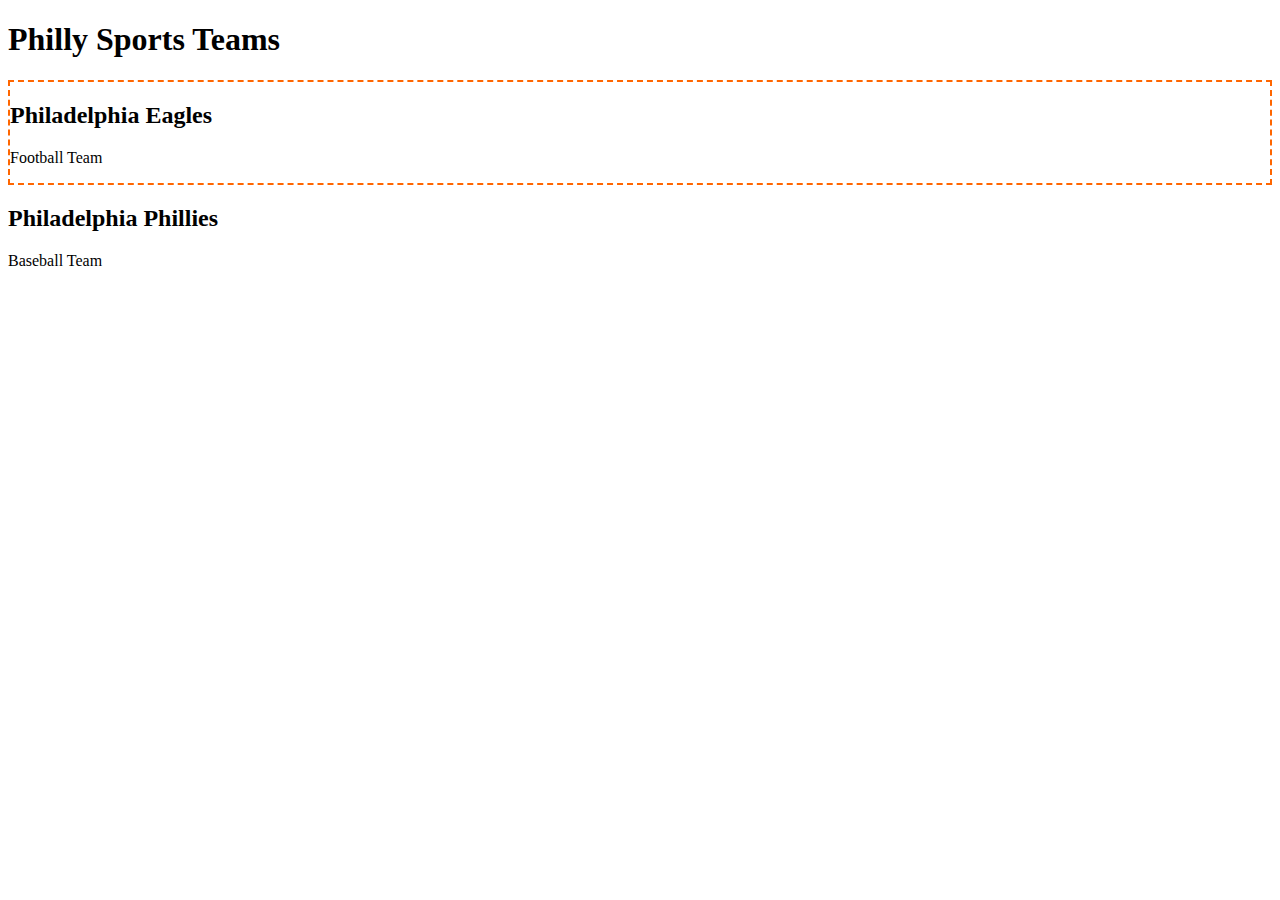
<file: 05-shorthand-properties/index.html>
<!DOCTYPE html>
<html lang="en">

<head>
  <meta charset="UTF-8" />
  <meta name="viewport" content="width=device-width, initial-scale=1.0" />
  <title>Philly Sports Teams</title>
  <!-- <link rel="stylesheet" href="styles.css" /> -->
  <style>
    .example-shorthand {
      border: 2px dashed #ff6600;
    }
  </style>
</head>

<body>
  <h1>Philly Sports Teams</h1>

  <div class="team example-shorthand" id="eagles">
    <h2>Philadelphia Eagles</h2>
    <p>Football Team</p>
  </div>

  <div class="team" id="phillies">
    <h2>Philadelphia Phillies</h2>
    <p>Baseball Team</p>
  </div>
</body>

</html>
</file>
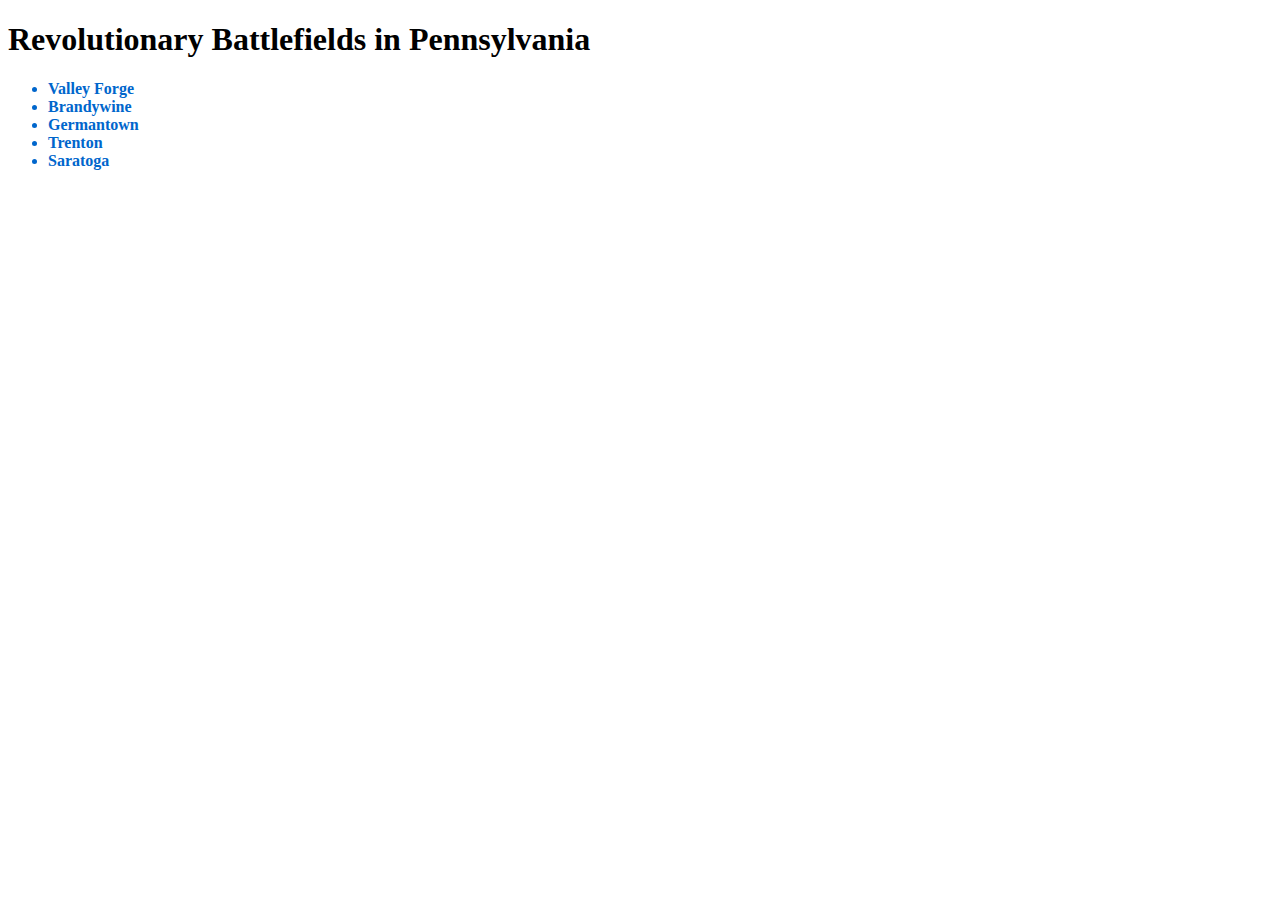
<file: 03-element-class-id-selectors/class-selectors/index.html>
<!DOCTYPE html>
<html lang="en">

<head>
  <meta charset="UTF-8" />
  <meta name="viewport" content="width=device-width, initial-scale=1.0" />
  <title>Revolutionary Battlefields in Pennsylvania</title>
  <!-- <link rel="stylesheet" href="styles.css" /> -->
  <style>
    /* Apply style to elements with the class 'battlefield' */
    .battlefield {
      font-family: "Georgia", serif;
      color: #0066cc;
      font-weight: bold;
    }
  </style>
</head>

<body>
  <h1>Revolutionary Battlefields in Pennsylvania</h1>

  <ul>
    <li class="battlefield">Valley Forge</li>
    <li class="battlefield">Brandywine</li>
    <li class="battlefield">Germantown</li>
    <li class="battlefield">Trenton</li>
    <li class="battlefield">Saratoga</li>
  </ul>
</body>

</html>
</file>
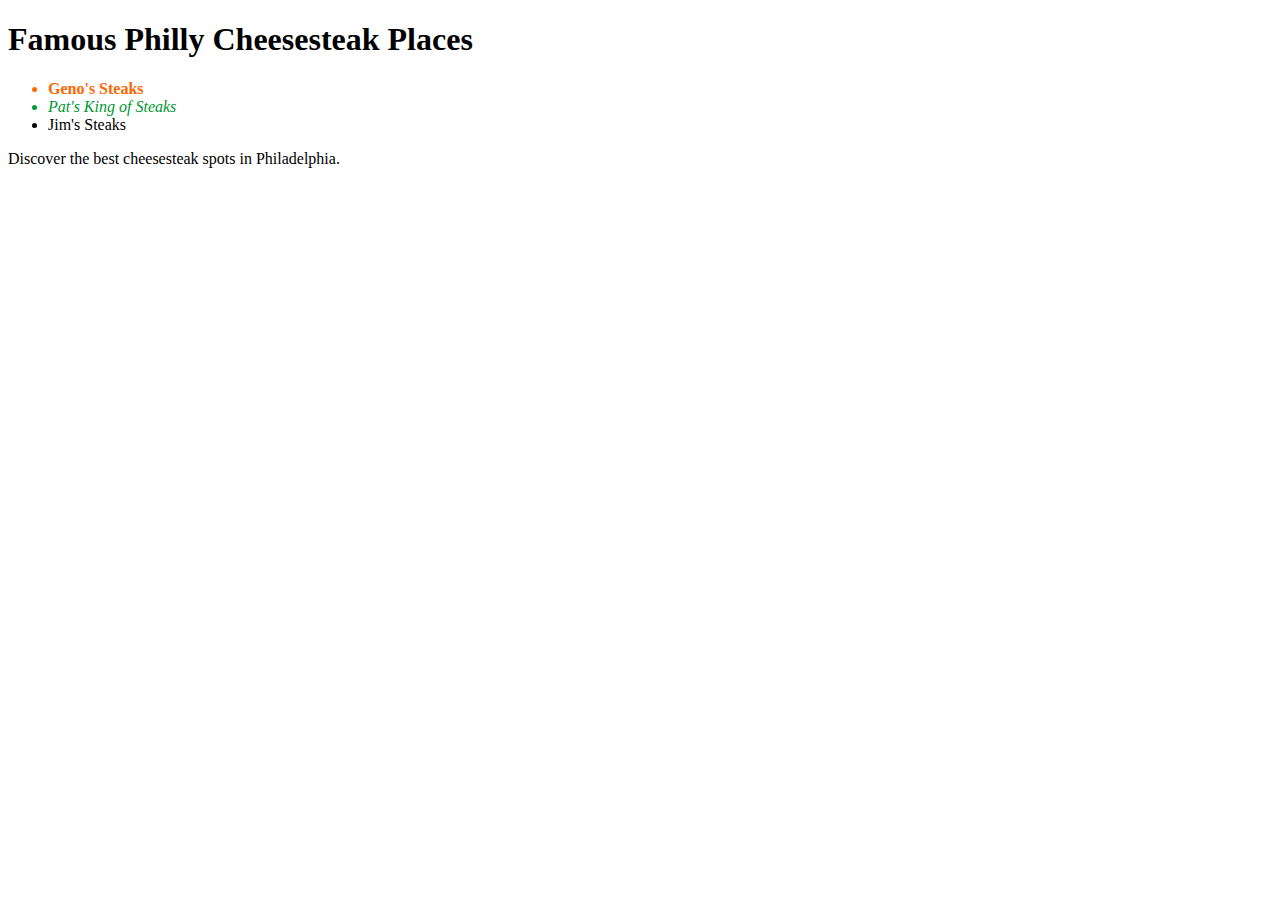
<file: 03-element-class-id-selectors/id-selectors/index.html>
<!DOCTYPE html>
<html lang="en">

<head>
  <meta charset="UTF-8" />
  <meta name="viewport" content="width=device-width, initial-scale=1.0" />
  <title>Famous Philly Cheesesteak Places</title>
  <!-- <link rel="stylesheet" href="styles.css" /> -->
  <style>
    #genos {
      color: #ff6600;
      font-weight: bold;
    }

    /* Apply style to the element with the ID 'pats' */
    #pats {
      color: #009933;
      font-style: italic;
    }
  </style>
</head>

<body>
  <h1>Famous Philly Cheesesteak Places</h1>

  <ul>
    <li id="genos">Geno's Steaks</li>
    <li id="pats">Pat's King of Steaks</li>
    <li id="jims">Jim's Steaks</li>
  </ul>

  <p id="cheesesteak-info">
    Discover the best cheesesteak spots in Philadelphia.
  </p>
</body>

</html>
</file>
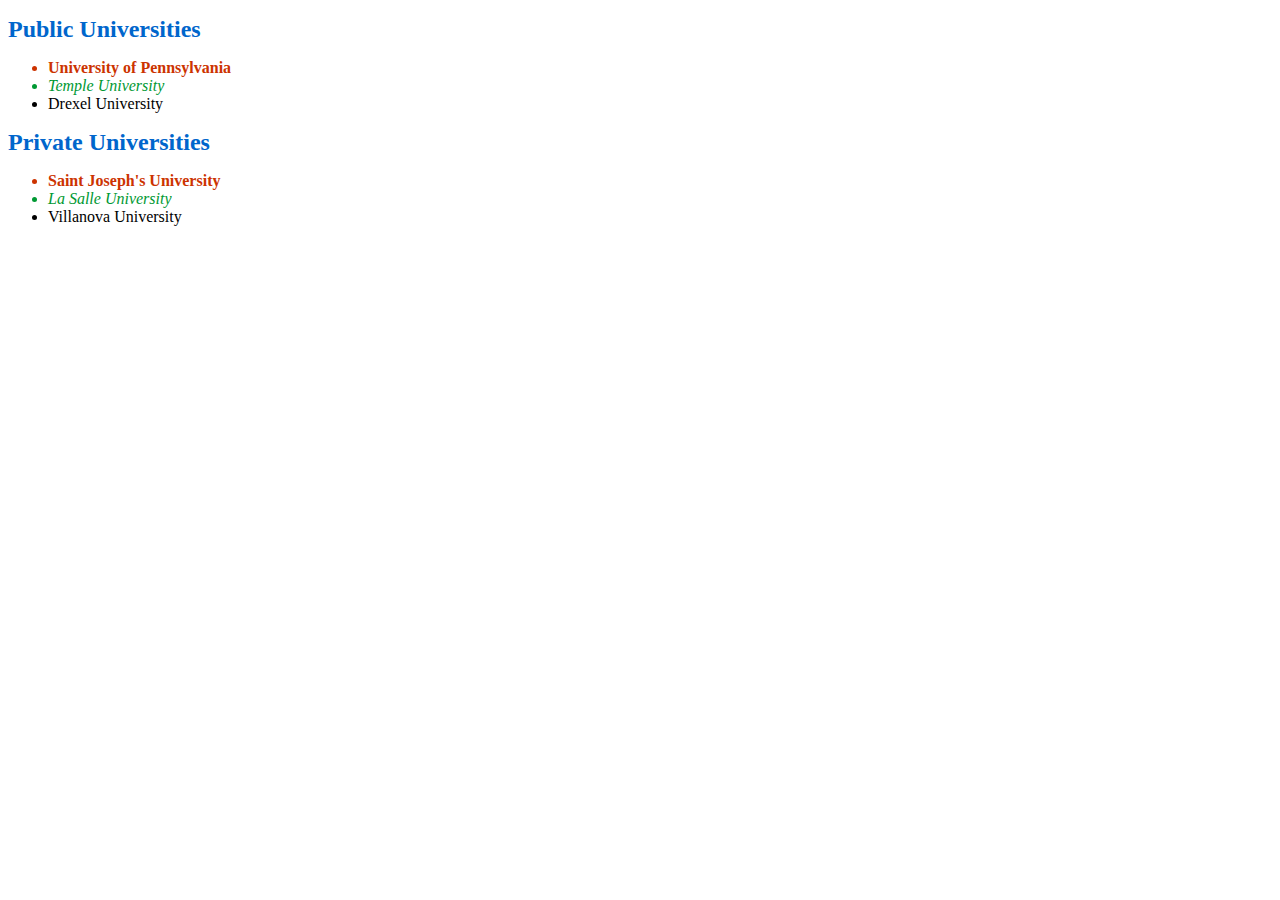
<file: 08-advanced-selectors/attribute-selectors/index.html>
<!DOCTYPE html>
<html lang="en">

<head>
  <meta charset="UTF-8" />
  <meta name="viewport" content="width=device-width, initial-scale=1.0" />
  <title>Philadelphia Universities</title>
  <!-- <link rel="stylesheet" href="styles.css" /> -->
  <style>
    /* Style all elements with data-category attribute */
    [data-category] {
      font-size: 24px;
      color: #0066cc;
      /* Blue */
      margin-bottom: 10px;
    }

    /* Style specific elements with data-type and data-rank attributes */
    [data-type="university"][data-rank="1"] {
      font-weight: bold;
      color: #cc3300;
      /* Red */
    }

    [data-type="college"][data-rank="2"] {
      font-style: italic;
      color: #009933;
      /* Green */
    }
  </style>
</head>

<body>
  <h1 data-category="public">Public Universities</h1>
  <ul>
    <li data-type="university" data-rank="1">University of Pennsylvania</li>
    <li data-type="college" data-rank="2">Temple University</li>
    <li data-type="university" data-rank="3">Drexel University</li>
  </ul>

  <h1 data-category="private">Private Universities</h1>
  <ul>
    <li data-type="university" data-rank="1">Saint Joseph's University</li>
    <li data-type="college" data-rank="2">La Salle University</li>
    <li data-type="university" data-rank="3">Villanova University</li>
  </ul>
</body>

</html>
</file>
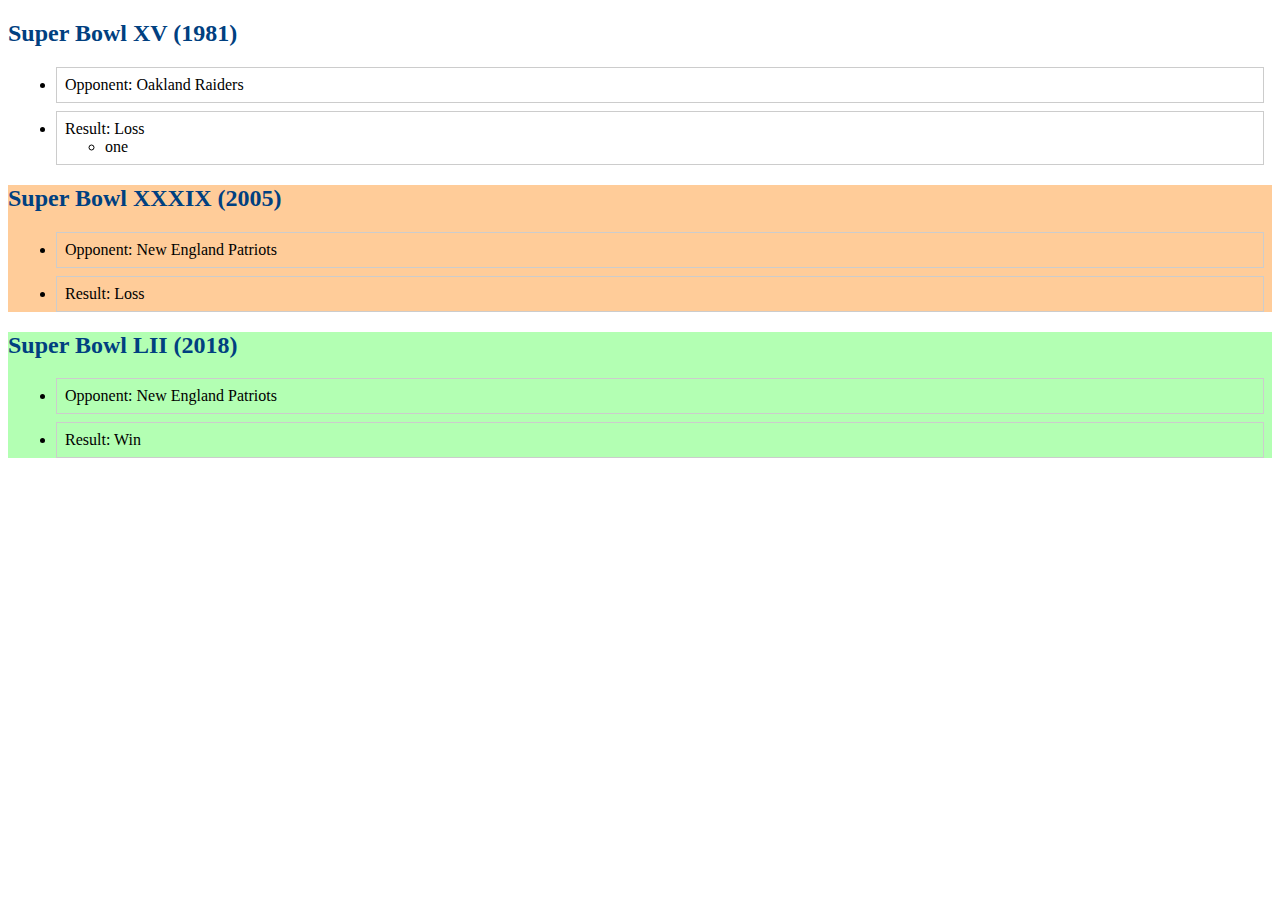
<file: 08-advanced-selectors/combinators/index.html>
<!DOCTYPE html>
<html lang="en">

<head>
  <meta charset="UTF-8" />
  <meta name="viewport" content="width=device-width, initial-scale=1.0" />
  <title>Philly Eagles Super Bowl Appearances</title>
  <!-- <link rel="stylesheet" href="styles.css" /> -->
  <style>
    /* Style section headings for Super Bowl appearances */
    h2 {
      color: #004080;
      /* Dark blue */
    }

    /* Style appearance details for each Super Bowl */
    .appearance-details>li {
      margin: 8px;
      padding: 8px;
      border: 1px solid #ccc;
    }

    /* Style Super Bowl appearances using combinators */
    #super-bowl-15+#super-bowl-39 {
      background-color: #ffcc99;
      /* Light orange background for consecutive appearances */
    }

    #super-bowl-39~#super-bowl-52 {
      background-color: #b3ffb3;
      /* Light green background for non-consecutive appearances */
    }
  </style>
</head>

<body>
  <section id="super-bowl-15">
    <h2>Super Bowl XV (1981)</h2>
    <ul class="appearance-details">
      <li>Opponent: Oakland Raiders</li>
      <li>Result: Loss
        <ul>
          <li>one</li>
        </ul>
      </li>
    </ul>
  </section>

  <section id="super-bowl-39">
    <h2>Super Bowl XXXIX (2005)</h2>
    <ul class="appearance-details">
      <li>Opponent: New England Patriots</li>
      <li>Result: Loss</li>
    </ul>
  </section>

  <section id="super-bowl-52">
    <h2>Super Bowl LII (2018)</h2>
    <ul class="appearance-details">
      <li>Opponent: New England Patriots</li>
      <li>Result: Win</li>
    </ul>
  </section>
</body>

</html>
</file>
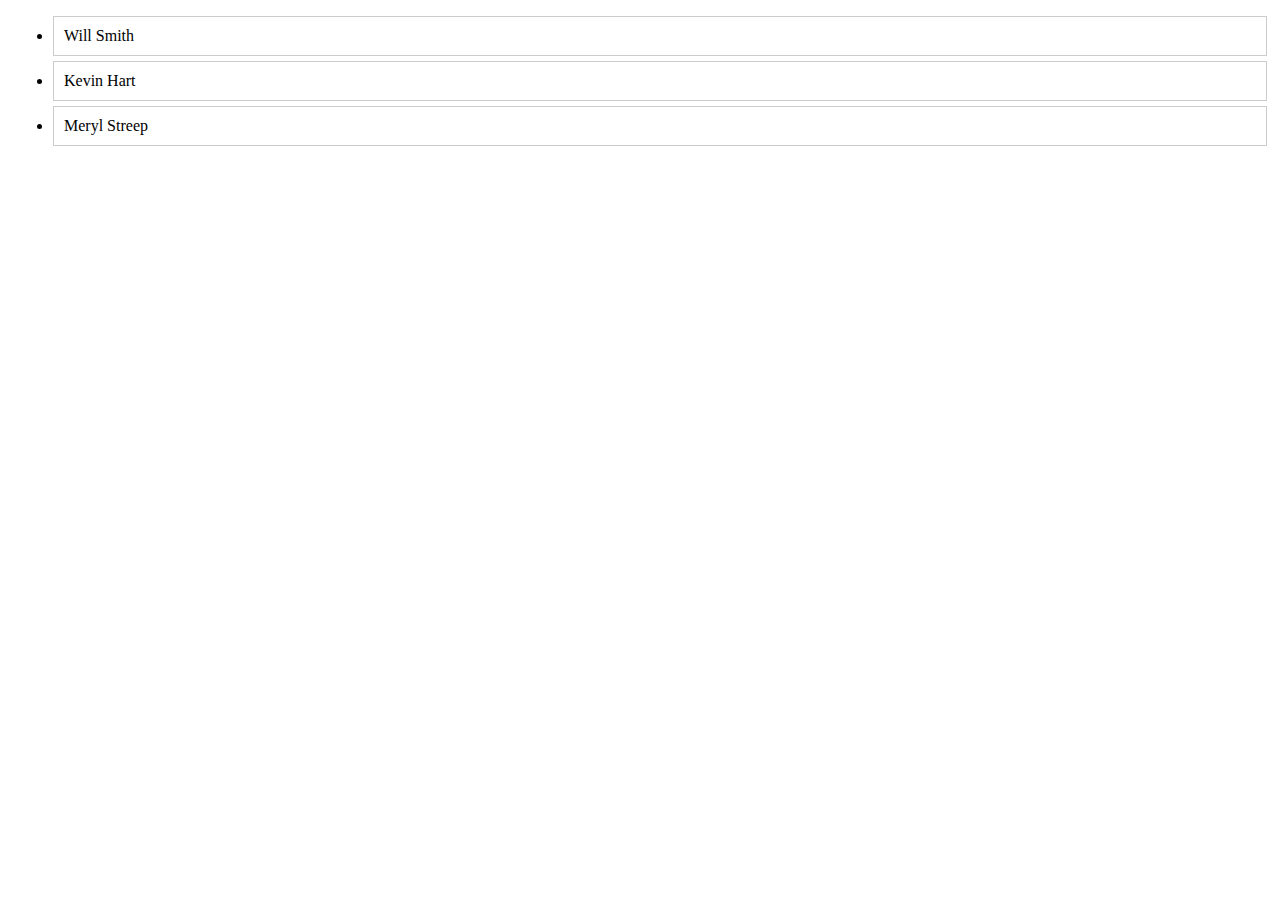
<file: 08-advanced-selectors/pseudo-classes/index.html>
<!DOCTYPE html>
<html lang="en">

<head>
  <meta charset="UTF-8" />
  <meta name="viewport" content="width=device-width, initial-scale=1.0" />
  <title>Famous Philly Actors</title>
  <!-- <link rel="stylesheet" href="styles.css" /> -->
  <style>
    /* Define the default styles for actor names */
    .actor {
      padding: 10px;
      margin: 5px;
      border: 1px solid #ccc;
    }

    /* Apply styles when the user hovers over actor names */
    .actor:hover {
      background-color: #ffcc99;
      /* Light orange background on hover */
      color: #cc3300;
      /* Dark orange text color on hover */
      cursor: pointer;
      /* Change cursor to pointer on hover */
    }
  </style>
</head>

<body>
  <ul class="actor-list">
    <li class="actor">Will Smith</li>
    <li class="actor">Kevin Hart</li>
    <li class="actor">Meryl Streep</li>
  </ul>
</body>

</html>
</file>
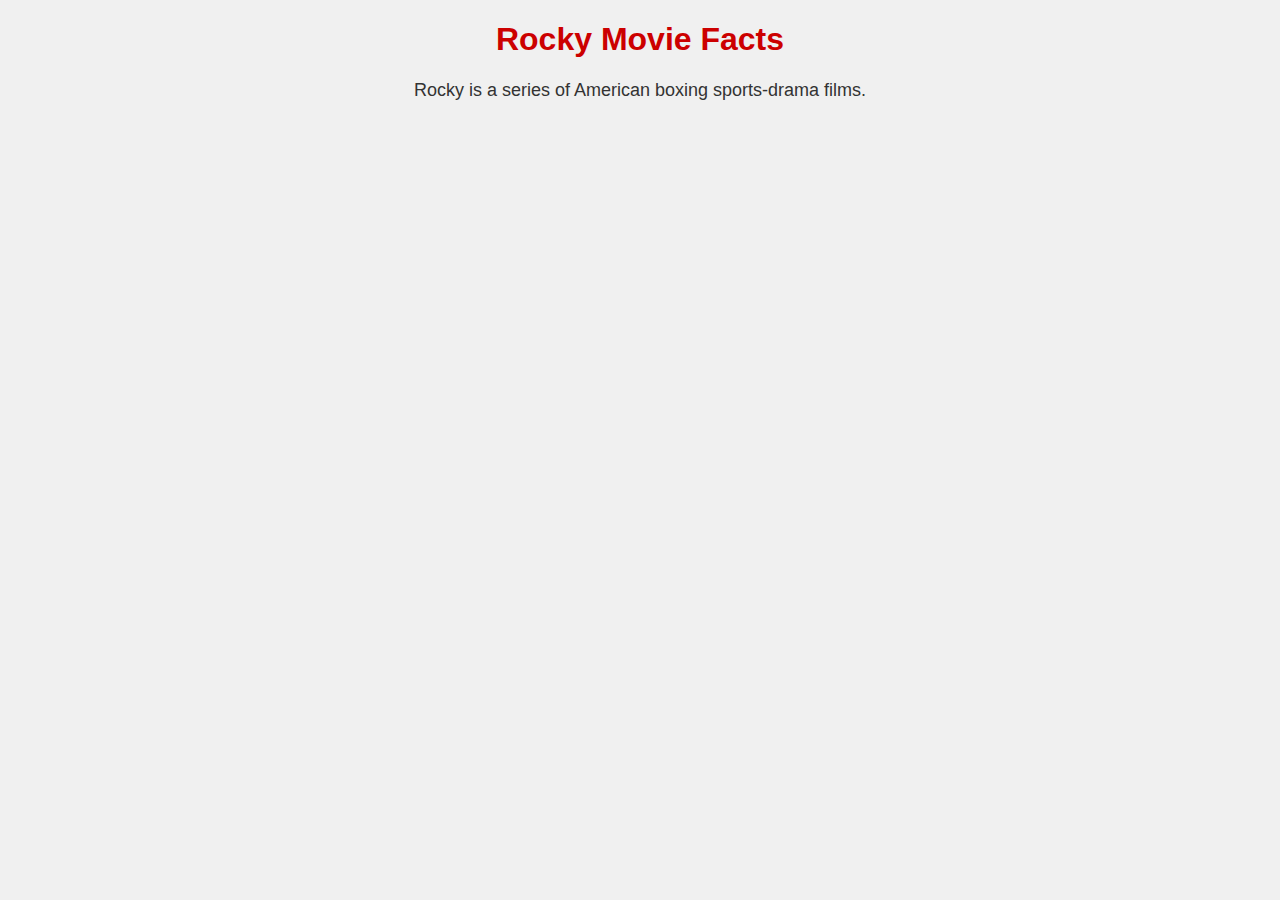
<file: 02-adding-css-three-ways/external.html>
<!DOCTYPE html>
<html lang="en">
  <head>
    <meta charset="UTF-8" />
    <meta name="viewport" content="width=device-width, initial-scale=1.0" />
    <title>Rocky Movie Facts</title>
    <link rel="stylesheet" href="css/styles.css" />
  </head>
  <body>
    <h1>Rocky Movie Facts</h1>

    <p>Rocky is a series of American boxing sports-drama films.</p>

    <!-- Add more content and styling as needed -->
  </body>
</html>
</file>
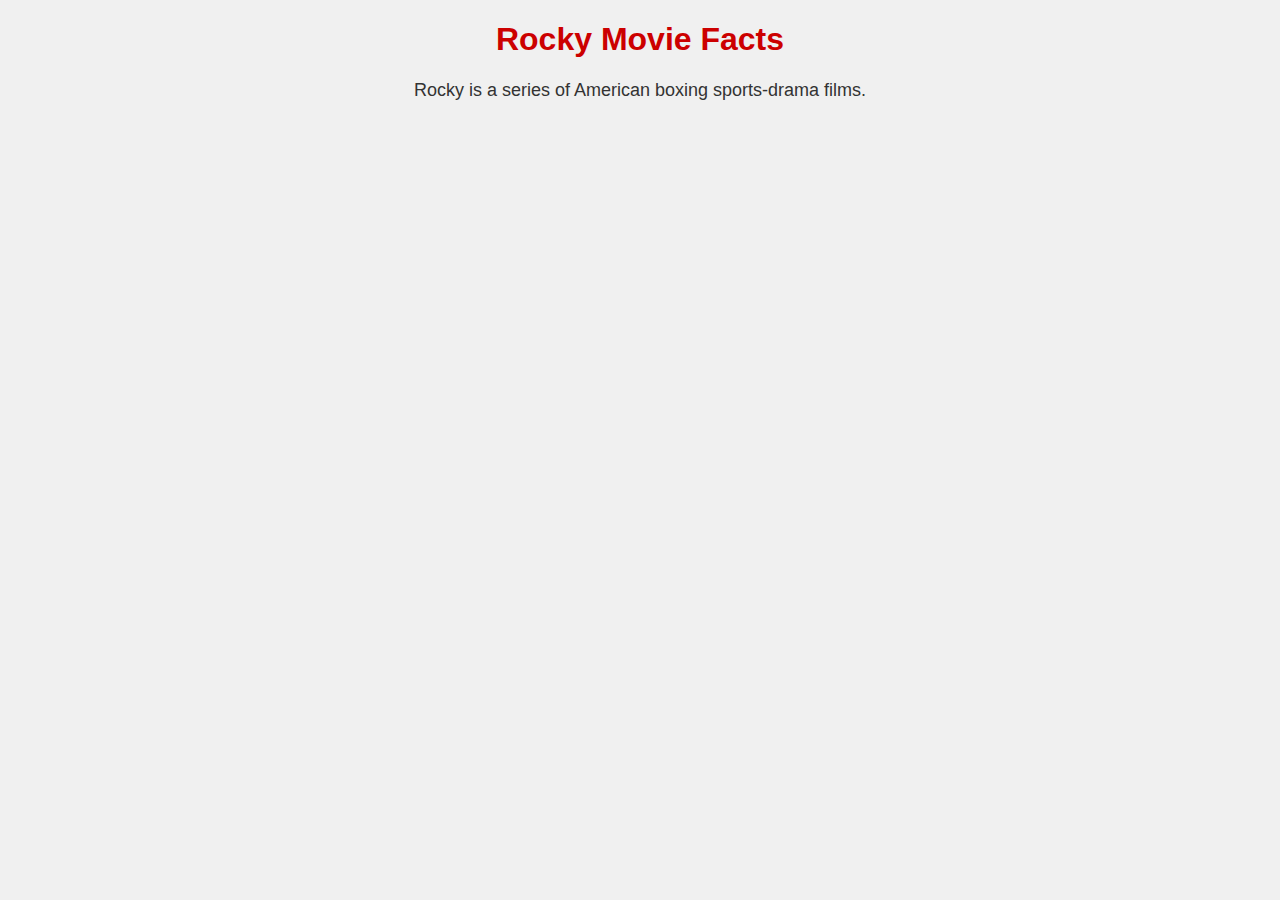
<file: 02-adding-css-three-ways/inline-css.html>
<!DOCTYPE html>
<html lang="en">
  <head>
    <meta charset="UTF-8" />
    <meta name="viewport" content="width=device-width, initial-scale=1.0" />
    <title>Rocky Movie Facts</title>
  </head>
  <body
    style="background-color: #f0f0f0; font-family: Arial, sans-serif; text-align: center;"
  >
    <h1 style="color: #cc0000;">Rocky Movie Facts</h1>

    <p style="font-size: 18px; color: #333;">
      Rocky is a series of American boxing sports-drama films.
    </p>

    <!-- Add more content and styling as needed -->
  </body>
</html>
</file>
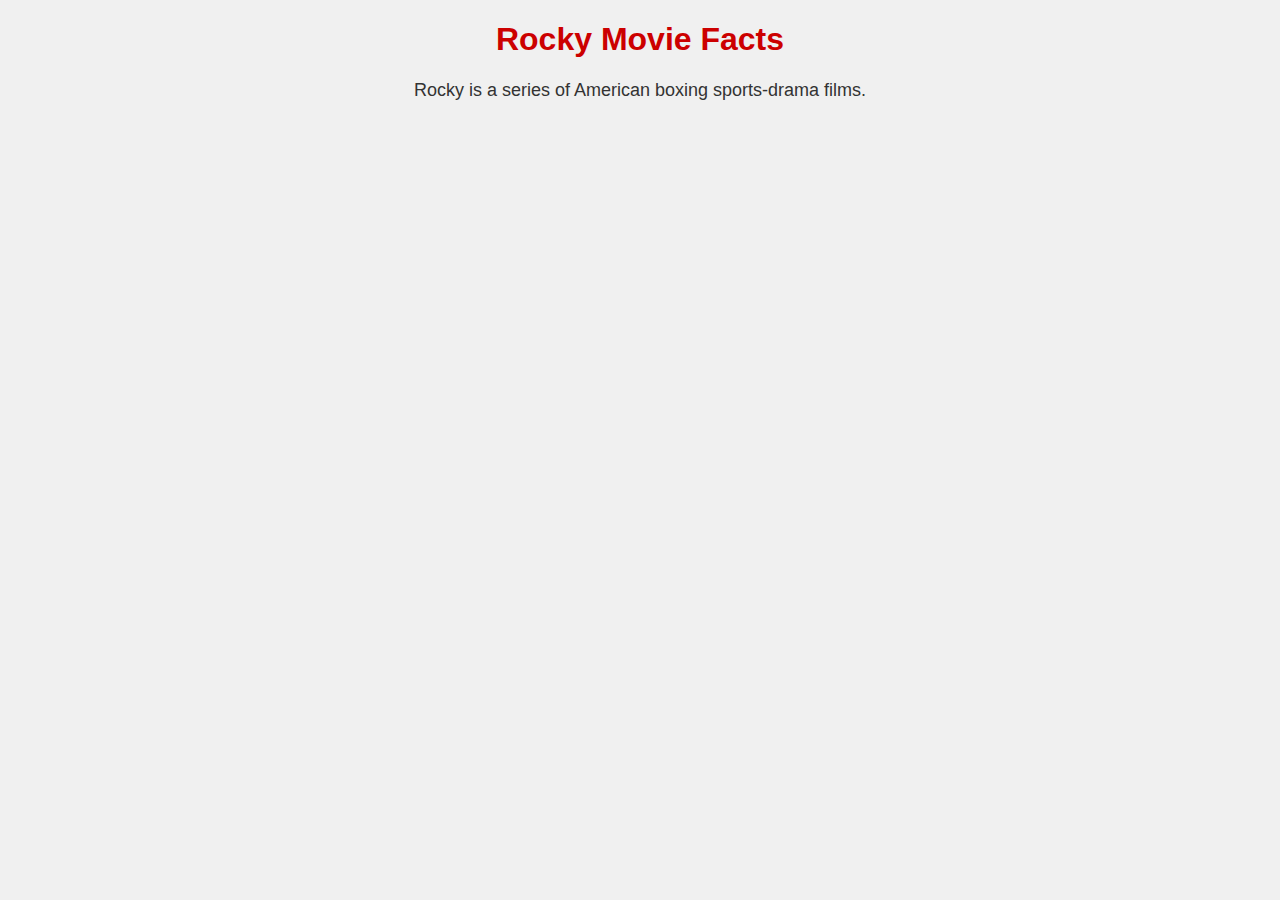
<file: 02-adding-css-three-ways/internal-css.html>
<!DOCTYPE html>
<html lang="en">
  <head>
    <meta charset="UTF-8" />
    <meta name="viewport" content="width=device-width, initial-scale=1.0" />
    <title>Rocky Movie Facts</title>

    <style>
      body {
        background-color: #f0f0f0;
        font-family: Arial, sans-serif;
        text-align: center;
      }

      h1 {
        color: #cc0000;
      }

      p {
        font-size: 18px;
        color: #333;
      }
    </style>
  </head>
  <body>
    <h1>Rocky Movie Facts</h1>

    <p>Rocky is a series of American boxing sports-drama films.</p>

    <!-- Add more content and styling as needed -->
  </body>
</html>
</file>
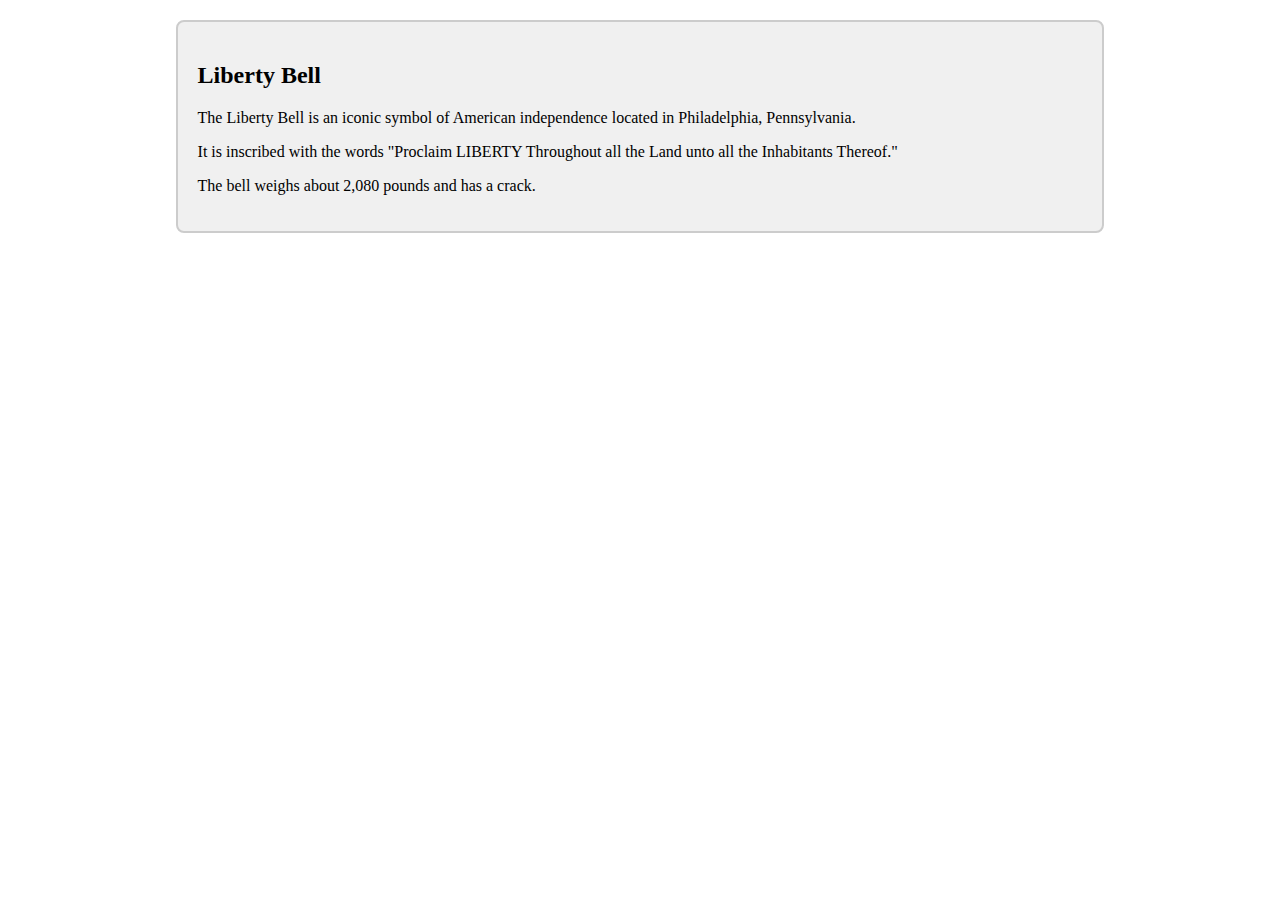
<file: 06-other-properties/block.html>
<!DOCTYPE html>
<html lang="en">

<head>
  <meta charset="UTF-8" />
  <meta name="viewport" content="width=device-width, initial-scale=1.0" />
  <title>Liberty Bell Facts</title>
  <!-- <link rel="stylesheet" href="styles.css" /> -->
  <style>
    .fact-block {
      display: block;
      width: 70%;
      margin: 20px auto;
      background-color: #f0f0f0;
      padding: 20px;
      border: 2px solid #ccc;
      border-radius: 8px;
      text-align: left;
    }
  </style>
</head>

<body>
  <div class="fact-block">
    <h2>Liberty Bell</h2>
    <p>
      The Liberty Bell is an iconic symbol of American independence located in
      Philadelphia, Pennsylvania.
    </p>
    <p>
      It is inscribed with the words "Proclaim LIBERTY Throughout all the Land
      unto all the Inhabitants Thereof."
    </p>
    <p>The bell weighs about 2,080 pounds and has a crack.</p>
  </div>
</body>

</html>
</file>
<file: 02-adding-css-three-ways/css/styles.css>
body {
  background-color: #f0f0f0;
  font-family: Arial, sans-serif;
  text-align: center;
}

h1 {
  color: #cc0000;
}

p {
  font-size: 18px;
  color: #333;
}
</file>
